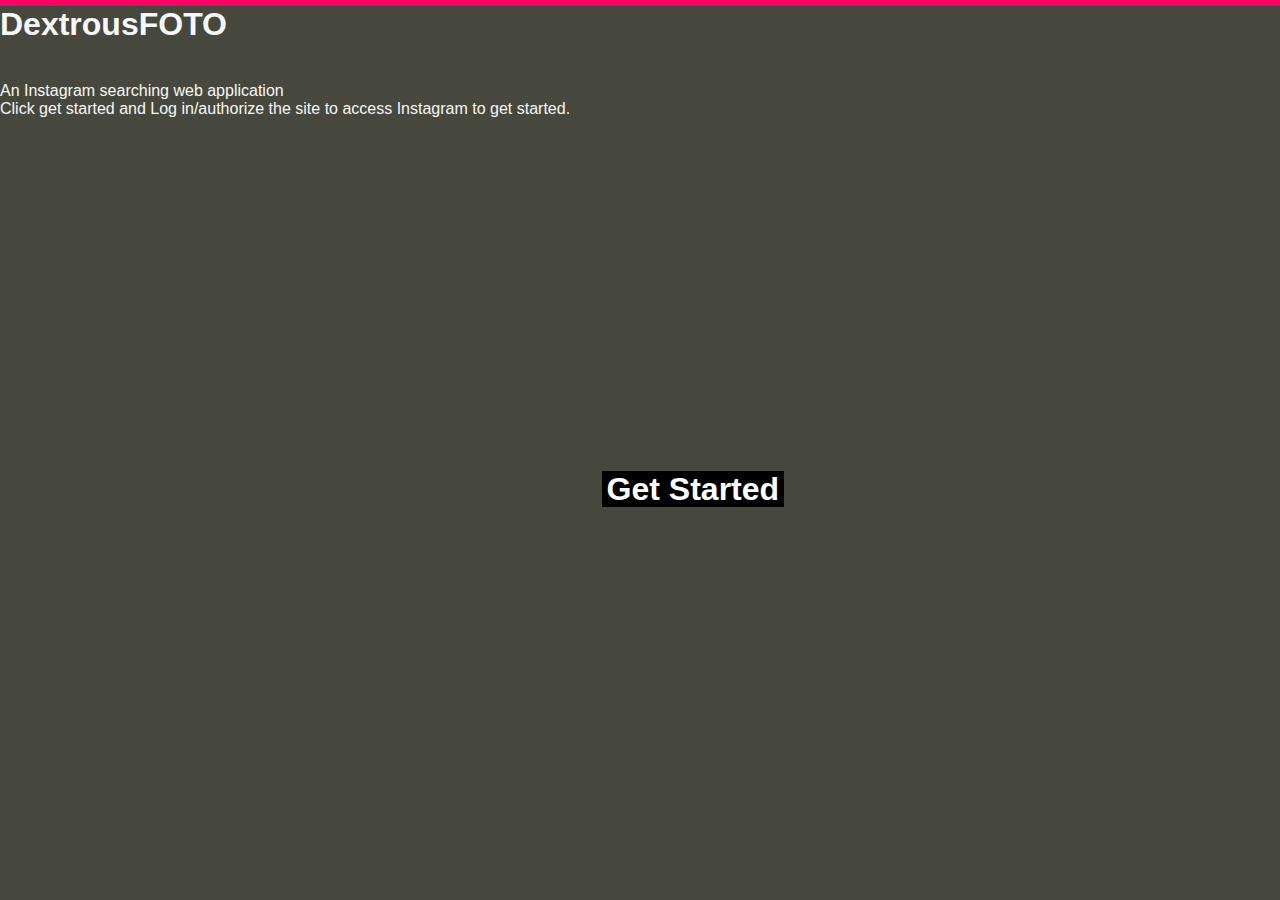
<file: website/index.html>
<html>
   <head>
       <title>DexFOTO - Welcome</title>
       <script src="http://ajax.googleapis.com/ajax/libs/jquery/1.10.2/jquery.min.js"></script>
       <link rel="stylesheet" type="text/css" href="style.css">
   </head>
   <body>
       <script>
       if(typeof(localStorage.clientID) != 'undefined'){
        window.location.replace('authd/site.html')
       }
       var clientID;
       var redirectURL = 'http://useless-no.de/dexfoto/authd'
       function getClientID(){
        var parseID = function(data){
          clientID = data.Client_ID;
          //alert(Object.keys(data));
          $('#startLink').attr('href', 'https://api.instagram.com/oauth/authorize/?client_id=' + data.Client_ID + '&redirect_uri=' + redirectURL + '&response_type=token')

        }
        $.ajax({
          url:"http://useless-no.de:9090/getID",
          type:"get",
          datatype:"jsonp",
          success:parseID
        });
       }
       $(document).ready(function(){
           getClientID();
       });
       </script>
       <div id="main"><h1>DextrousFOTO</h1><br>An Instagram searching web application<br>Click get started and Log in/authorize the site to access Instagram to get started.<div id="getStarted"><h1><a href="" id="startLink">Get Started</a></h1></div></div>
   </body>
</html>
</file>
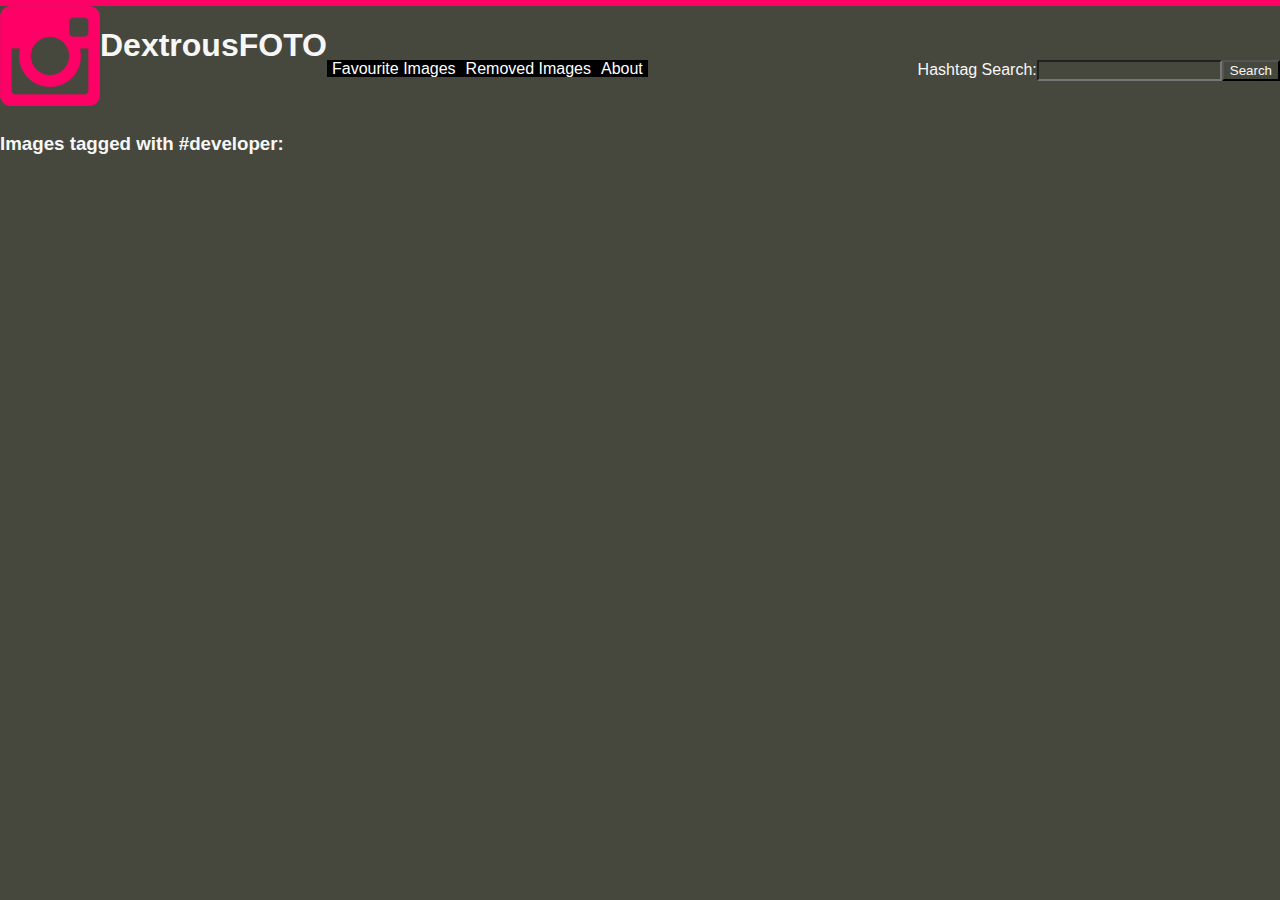
<file: website/authd/site.html>
<!doctype html>
<html>
   <head>
       <title>DexFOTO - Site</title>
       <script src="http://ajax.googleapis.com/ajax/libs/jquery/1.10.2/jquery.min.js"></script>
       <link rel="stylesheet" type="text/css" href="style.css">
   </head>
   <body>
       <script>
       var clientID = localStorage.clientID
       var removed_images;
       var favourite_images;
       var currentuser = new Object();
       var settings = new Object();
       function saveSettings(){
        $.ajax({
          url:'http://useless-no.de:9090/save',
          type:'post',
          crossDomain: true,
          dataType: 'json',
          data:{'id':currentuser['data']['id'], 'settings':JSON.stringify(settings)}
        });
       }
       function loadSettings(my_id){
        var putsettings = function(data){
          if(typeof(data.uerror) == 'undefined'){
            settings = JSON.parse(data);
          }
          else{
            settings.removed_images = [];
            settings.favourite_images = [];
            saveSettings(); //do this to create user entry to prevent further confusion
          }
        }
          $.ajax({
            url:'http://useless-no.de:9090/load',
            type:'get',
            crossDomain: true,
            dataType:'json',
            data:{'id':my_id},
            success:putsettings
          });
        
       }

       getCurrentUser();
       function popuser(data){
        currentuser = data;
        $('#username').text('Hi, ' + currentuser['data']['id'] + '! ');
        loadSettings(currentuser['data']['id']);
       }
       function getCurrentUser(){
        $.ajax({
          url:'https://api.instagram.com/v1/users/self',
          type:'get',
          crossDomain:true,
          dataType:'jsonp',
          data:{'access_token':clientID, 'callback':'popuser'}
        });
       }
       function favourite_image(e, image_id){
        e.preventDefault();
        settings.favourite_images.push(image_id);
        saveSettings();
        $('.fav_' + image_id).attr('onclick', 'unfavourite_image_main(event, "' + image_id + '")');
        $('.fav_' + image_id).text('Favourited');
        $('.fav_' + image_id).css('background-color', '#ff0066');
       }
       function unfavourite_image(e, image_id){
        e.preventDefault();
        $('#' + image_id).fadeOut();
        var todelete = settings.favourite_images.indexOf(image_id);
        if(todelete > -1){
          settings.favourite_images.splice(todelete, 1);
          saveSettings();
        }
       }
       function unfavourite_image_main(e, image_id){
        e.preventDefault();
        var todelete = settings.favourite_images.indexOf(image_id);
        if(todelete > -1){
          settings.favourite_images.splice(todelete, 1);
          saveSettings()
        }
        $('.fav_' + image_id).attr('onclick', 'favourite_image(event, "' + image_id + '")');
        $('.fav_' + image_id).text('Favourite');
        $('.fav_' + image_id).css('background-color', '#000000');
       }
       function remove_Entry(e, image_id){
        e.preventDefault();
        $('#' + image_id).fadeOut();
        settings.removed_images.push(image_id);
        saveSettings();
       }
       function unblock_image(e, id){
        e.preventDefault();
        $('#' + id).fadeOut();
        var todelete = settings.removed_images.indexOf(id);
        if (todelete > -1){
          settings.removed_images.splice(todelete, 1);
          saveSettings();
        }
       }
       function about_Page(){
        $('#imgs').empty();
        $('#imgs').append('<h1>DextrousFOTO by Adam Jeanes</h1><br>Hand built in 4 days with javascript/jQuery and with a back end written in python/twisted. This was meant to be just an Instagram scraper but on discovering the API, I just had to make use of all the information it provided').fadeIn();
       }
       function put_images(insta){
        $('#imgs').append('<a href="#" class="nxtPage" onclick="nextPage(\'' + insta['pagination']['next_url'] + '\')">Next Page</a>');
        $('#imgs').append('<table id="resultTable">');
        $.each(insta['data'], function(index, value){
          if(jQuery.inArray(value['id'], settings.removed_images) == -1){
            //try/catch thing because some images have null caption data,
            try{
            $('#imgs').append('<tr class="row" id="'+ value['id'] +'"><td><div id="img"><a href="#" onclick="showbigimage(\'' + value['id'] + '\')"><img src="' + value['images']['thumbnail']['url'] + '"></a></div></td><td class="infobar"><div id="info"><h3>' + linkhashtags(value['caption']['text']) + '</h3><br><a href="' + value['link'] +'">View on Instagram</a><a href="#" class="fav_' + value['id'] + '" onclick="favourite_image(event, \'' + value['id'] + '\')">Favourite</a><a href="#" onclick="remove_Entry(event, \'' + value['id'] + '\')">Remove</a></div></td><td><div id="userinfo"><img src="' + value['user']['profile_picture'] + '" height="64" width="64" id="userImg"> <br>' + value['user']['full_name'] + '<br> (' + value['user']['username'] + ')</div></td></tr>');
            if(jQuery.inArray(value['id'], settings.favourite_images) != -1){
              $('.fav_' + value['id']).attr('onclick', 'unfavourite_image_main(event, "' + value['id'] + '")');
              $('.fav_' + value['id']).text('Favourited');
              $('.fav_' + value['id']).css('background-color', '#ff0066');
            }
          }
          catch(err){
            $('#imgs').append('<tr class="row" id="'+ value['id'] +'"><td><div id="img"><a href="#" onclick="showbigimage(\'' + value['id'] + '\')"><img src="' + value['images']['thumbnail']['url'] + '"></a></div></td><td class="infobar"><div id="info"><h3>[Site Notice: No caption found]</h3><br><a href="' + value['link'] +'">View on Instagram</a><a href="#" class="fav_' + value['id'] + '" onclick="favourite_image(event, \'' + value['id'] + '\')">Favourite</a><a href="#" onclick="remove_Entry(event, \'' + value['id'] + '\')">Remove</a></div></td><td><div id="userinfo"><img src="' + value['user']['profile_picture'] + '" height="64" width="64" id="userImg"> <br>' + value['user']['full_name'] + '<br> (' + value['user']['username'] + ')</div></td></tr>');
            if(jQuery.inArray(value['id'], settings.favourite_images) != -1){
              $('.fav_' + value['id']).attr('onclick', 'unfavourite_image_main(event, "' + value['id'] + '")');
              $('.fav_' + value['id']).text('Favourited');
              $('.fav_' + value['id']).css('background-color', '#ff0066');
            }
          }
        }
        });
        $('#imgs').append('<a href="#" class="nxtPage" onclick="nextPage(\'' + insta['pagination']['next_url'] + '\')">Next Page</a>');
        $('#imgs').append('</table>');
       }
       function addsingleimageremove(data){

        $('#imgs').append('<tr class="row" id="' + data['data']['id'] + '"><td><div id="img"><a href="#" onclick="showbigimage(\'' + data['data']['id'] + '\')"><img src="' + data['data']['images']['thumbnail']['url'] + '"></a></div></td><td><div id="info"><h3>' + linkhashtags(data['data']['caption']['text']) + '</h3><br><a href="' + data['data']['link'] + '">View on Instagram</a><a href="#" onclick="unblock_image(event, \'' + data['data']['id'] + '\')">Unblock image</a></div></td><td><div id="userinfo"><img src="' + data['data']['user']['profile_picture'] + '" height="64" width="64" id="userImg"> <br> ' + data['data']['user']['full_name'] + '<br> (' + data['data']['user']['username'] + ')</div></td></tr>');
       }
       function addsingleimagefavourite(data){
        $('#imgs').append('<tr class="row" id="' + data['data']['id'] + '"><td><div id="img"><a href="#" onclick="showbigimage(\'' + data['data']['id'] + '\')"><img src="' + data['data']['images']['thumbnail']['url'] + '"></a></div></td><td><div id="info"><h3>' + linkhashtags(data['data']['caption']['text']) + '</h3><br><a href="' + data['data']['link'] + '">View on Instagram</a><a href="#" onclick="unfavourite_image(event, \'' + data['data']['id'] + '\')">Unfavourite image</a></div></td><td><div id="userinfo"><img src="' + data['data']['user']['profile_picture'] + '" height="64" width="64" id="userImg"> <br> ' + data['data']['user']['full_name'] + '<br> (' + data['data']['user']['username'] + ')</div></td></tr>');
       }
       function nextPage(nexturl){
        $('#imgs').empty();

        $.ajax({
          url:nexturl,
          type:'get',
          crossDomain:true,
          dataType:'jsonp',
          data:{'access_token':clientID, 'callback':'put_images'}
        });
       }
       function hashtaglink(hashtag){
        var neutag = hashtag.substring(1);
        Instagram_object(neutag);

       }
       function linkhashtags(text){
        var hashtag_expression = /(#\S*\w)/ig;
        var linkedtext = text.replace(hashtag_expression, '<a href="#" onclick="hashtaglink(\'$1\')">$1</a>');
        return linkedtext;

       }
       function list_removed_objects(){
        $('#imgs').empty();
        $('#imgs').append('<h3>Removed images:</h3><table>');
        $.each(settings.removed_images, function(index, value){
         $.ajax({
          url:'https://api.instagram.com/v1/media/' + value,
          type:'get',
          crossDomain: true,
          dataType:'jsonp',
          data:{'access_token':clientID, 'callback':'addsingleimageremove'}
         });
        });
        $('#imgs').append('</table>')

       }
       function list_favourite_objects(){
        $('#imgs').empty()
        $('#imgs').append('<h3>Favourite images:</h3><table>')
        $.each(settings.favourite_images, function(index, value){
          $.ajax({
            url:'https://api.instagram.com/v1/media/' + value,
            type:'get',
            crossDomain:true,
            dataType:'jsonp',
            data:{'access_token':clientID, 'callback':'addsingleimagefavourite'}
          });
        });
       }
       function populatebigimage(data){
        $('#bigimage').empty();
        try{
        $('#bigimage').append('<center><h3>' + linkhashtags(data['data']['caption']['text']) + '<br><img src="' + data['data']['images']['standard_resolution']['url'] + '"><br><a href="#" class="fav_' + data['data']['id'] + '" onclick="favourite_image(event, \'' + data['data']['id'] + '\')">Favourite</a><a href="#" onclick="remove_Entry(event, \'' + data['data']['id'] + '\')">Remove</a><a href="#" onclick="closeBtn()">Close</a></center>');
        if(jQuery.inArray(data['data']['id'], settings.favourite_images) != -1){
          $('.fav_' + data['data']['id']).attr('onclick', 'unfavourite_image_main(event, "' + data['data']['id'] + '")');
          $('.fav_' + data['data']['id']).text('Favourited');
          $('.fav_' + data['data']['id']).css('background-color', '#ff0066');
        }
      }
      catch(err){
        $('#bigimage').append('<center><h3>No Caption<br><img src="' + data['data']['images']['standard_resolution']['url'] + '"><br><a href="#" class="fav_' + data['data']['id'] + '" onclick="favourite_image(event, \'' + data['data']['id'] + '\')">Favourite</a><a href="#" onclick="remove_Entry(event, \'' + data['data']['id'] + '\')">Remove</a><a href="#" onclick="closeBtn()">Close</a></h3></center>');
        if(jQuery.inArray(data['data']['id'], settings.favourite_images) != -1){
          $('.fav_' + data['data']['id']).attr('onclick', 'unfavourite_image_main(event, "' + data['data']['id'] + '")');
          $('.fav_' + data['data']['id']).text('Favourited');
          $('.fav_' + data['data']['id']).css('background-color', '#ff0066');
        }
      }
       }
       function showbigimage(id){
        $.ajax({
          url:'https://api.instagram.com/v1/media/' + id,
          type:'get',
          crossDomain:true,
          dataType:'jsonp',
          data:{'access_token':clientID, 'callback':'populatebigimage'}

        });
       }
       function closeBtn(){
        $('#bigimage').empty();
       }

       function Instagram_object(tag){
        $('#imgs').empty();
        $('#imgs').append('<h3>Images tagged with #' + tag + ':</h3>');
        $.ajax({
          url:'https://api.instagram.com/v1/tags/' + tag + '/media/recent',
          type:'get',
          crossDomain: true,
          dataType:'jsonp',
          data:{'access_token':clientID, 'callback':'put_images'}
        });
       }
       $(document).ready(function(){
           Instagram_object('developer');
           $('#hashBtn').click(function(){
              Instagram_object($('#hash-search').val());
           });
           $('#hash-search').keyup(function(event){
              if(event.keyCode == 13){
                Instagram_object($('#hash-search').val());
                $('#hash-search').val('');
              }
           });
           $('#closebtn').click(function(event){
              event.preventDefault();
              $('#bigimage').empty();
           });
       });
       </script>
       <div id="main"><div id="title"><img src="glyph3.png" id="titleIMG"><span id="titleText"><h1>DextrousFOTO</h1></span></div><br><br><br><span id='username'></span><a href="#" id='favs' onclick="list_favourite_objects()">Favourite Images</a><a href="#" id='removed' onclick="list_removed_objects()">Removed Images</a><a href="#" id='about' onclick="about_Page()">About</a><span id="searchbox">Hashtag Search:<input type="text" id="hash-search"><input type="submit" id="hashBtn" value='Search'></span><br><br><span id="bigimage"></span><br><div id="imgs"></div></div>
   </body>
</html>
</file>
<file: website/style.css>
#getStarted{
	position: absolute;
	top: 50%;
	left: 47%;
}
body{
	font-family: "Helvetica", Arial, Sans-Serif;
	background-color: #46483e;
	color: #F8F7F7;
	border-top:6px #ff0066 solid;
	margin:0;
}
a:link {color:#ffffff; text-decoration:none; background-color:#000000; padding-left:5px; padding-right:5px;}
a:visited {color:#ffffff; text-decoration:none; background-color:#000000; padding-left:5px; padding-right:5px;}
a:hover {color:#ffffff; text-decoration:none; background-color:#ff0066; padding-left:5px; padding-right:5px;}
a:active {color:#ff0066; text-decoration:none; background-color:#ffffff; padding-left:5px; padding-right:5px;}
</file>
<file: website/authd/style.css>
body{
	font-family: "Helvetica", Arial, Sans-Serif;
	background-color: #46483e;
	color: #F8F7F7;
	border-top:6px #ff0066 solid;
	margin:0;
}
a:link {color:#ffffff; text-decoration:none; background-color:#000000; padding-left:5px; padding-right:5px;}
a:visited {color:#ffffff; text-decoration:none; background-color:#000000; padding-left:5px; padding-right:5px;}
a:hover {color:#ffffff; text-decoration:none; background-color:#ff0066; padding-left:5px; padding-right:5px;}
a:active {color:#ff0066; text-decoration:none; background-color:#ffffff; padding-left:5px; padding-right:5px;}
#img{
	padding-bottom: 10px;
	padding-right: 10px;
	background-color: #ff0066;
	float:left;
}
#info{
	background-color: #33342d;
	width:100%;

}
#userImg{
	float: top-right;
}
#titleText{
	float: left;
}
#titleIMG{
	float: left;
}
.infobar{
	width:100%;
}
#searchbox{
	float:right;
}
#hash-search{
	background-color: #46483e;
	color: #F8F7F7;
}
#hashBtn{
	background-color: #46483e;
	color: #F8F7F7;
}
#bigimage{
	float:center;
	margin-left: auto;
	margin-right: auto;
}
.nxtPage{
	float:right;
}
td{
	vertical-align: top;
}
table{
	float:bottom;
}
</file>
